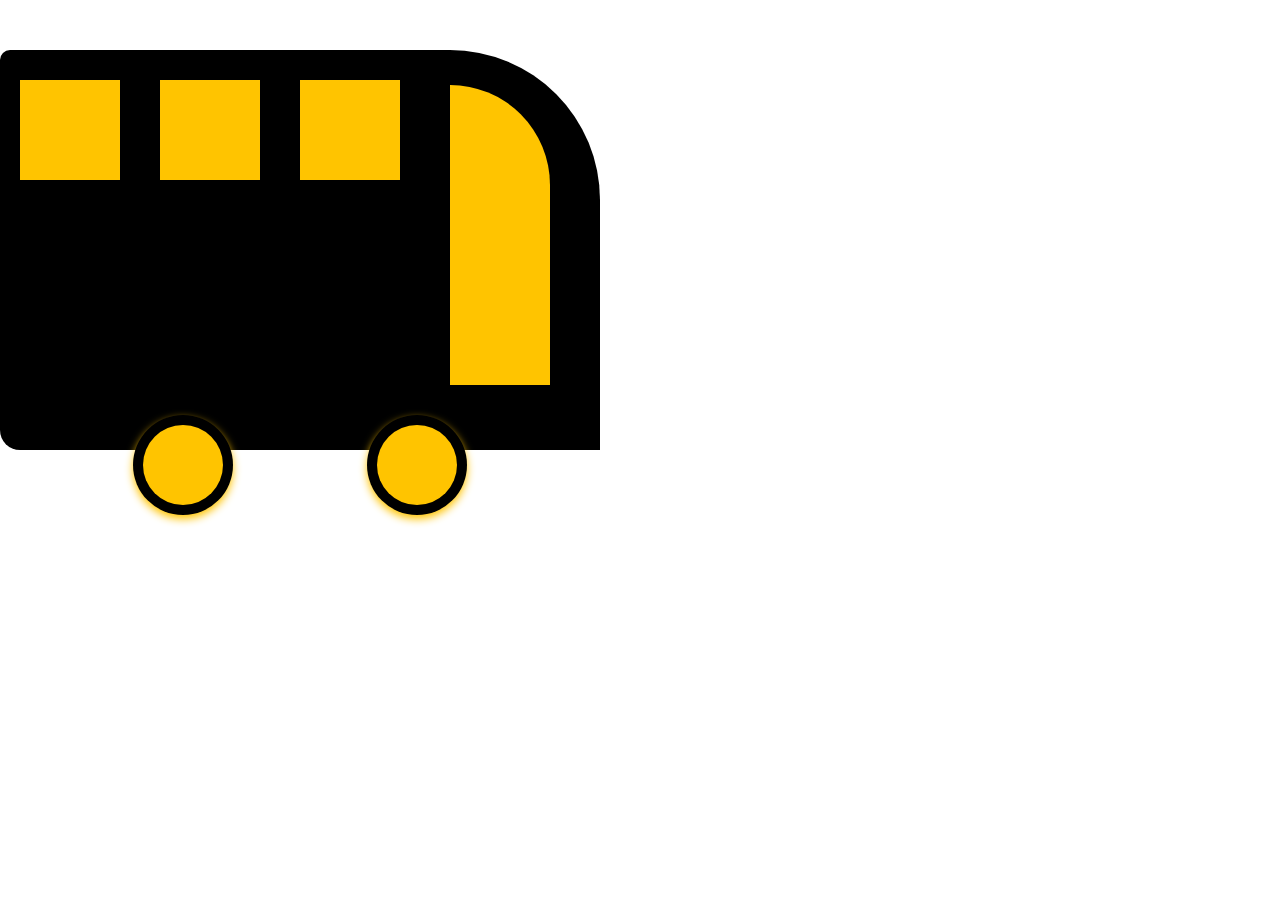
<file: css/2/index.html>
<!DOCTYPE html>
<html lang="en">

<head>
    <meta charset="UTF-8">
    <meta name="viewport" content="width=device-width, initial-scale=1.0">
    <title>Bus</title>
    <link rel="stylesheet" href="style.css">
</head>

<body>
    <div class="bus">
        <div class="windows">
            <div class="window"></div>
            <div class="window"></div>
            <div class="window"></div>
            <div class="door"></div>
        </div>

        <div class="tyres">
            <div class="tyre">
                <div class="inner"></div>
            </div>
            <div class="tyre">
                <div class="inner"></div>
            </div>
        </div>
    </div>

</body>

</html>
</file>
<file: css/2/style.css>
* {
    margin: 0;
    padding: 0;
}


.bus {
    height: 400px;
    width: 600px;
    margin: 0 auto;
    margin-top: 50px;
    background-color: #000;
    border-top-right-radius: 150px;
    border-top-left-radius: 10px;
    border-bottom-left-radius: 20px;
    position: absolute;
    animation: bus 4s infinite;
}

.windows {
    display: flex
}

.window {
    height: 100px;
    width: 100px;
    background-color: #ffc400;
    margin: 20px;
    margin-top: 30px;
}

.door {
    height: 300px;
    width: 100px;
    margin-top: 35px;
    margin-left: 30px;
    border-top-right-radius: 150px;
    background-color: #ffc400;
}

.tyres {
    display: flex;
    justify-content: space-evenly;
    margin-top: 30px;

}

.tyre {
    height: 100px;
    width: 100px;
    border-radius: 50%;
    background-color: #000;
    box-shadow: 0 4px 8px rgb(255, 196, 0);
    /* animation: tyres 2s steps(1) infinite; */

}

.inner {
    height: 80px;
    width: 80px;
    border-radius: 100px;
    background-color: #ffc400;
    margin-top: 10px;
    margin-left: 10px;

}

@keyframes bus {
    0% {

        left: 0px;
        top: 0px;
    }

    25% {

        left: 700px;
        top: 0px;
    }
}

/* @keyframes tyres {
    0% {
        -webkit-transform: rotate(0deg);
    }

    100% {
        -webkit-transform: rotate(360deg);
    }
} */
</file>
